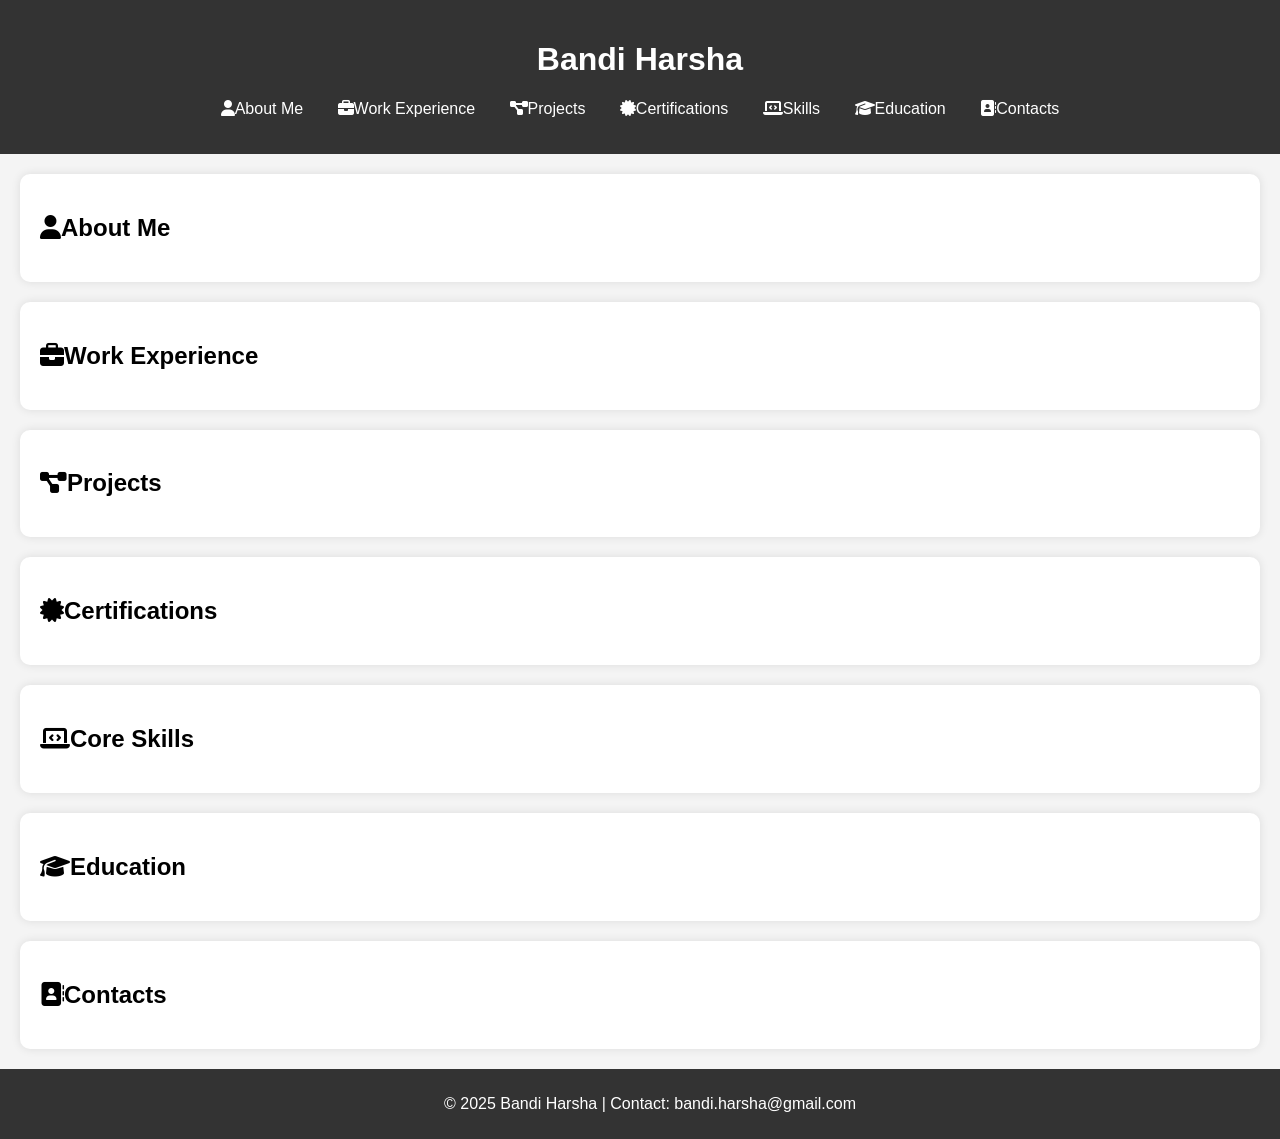
<file: index.html>
<!DOCTYPE html>
<html lang="en">
<head>
    <meta charset="UTF-8">
    <meta name="viewport" content="width=device-width, initial-scale=1.0">
    <title>My Portfolio</title>
    <link rel="stylesheet" href="styles.css">
	<link rel="stylesheet" href="https://cdnjs.cloudflare.com/ajax/libs/font-awesome/6.5.1/css/all.min.css">

    <style>
        body {
            font-family: Arial, sans-serif;
            margin: 0;
            padding: 0;
            background-color: #f4f4f4;
        }
        header {
            background: #333;
            color: white;
            padding: 20px;
            text-align: center;
        }
        nav ul {
            list-style: none;
            padding: 0;
        }
        nav ul li {
            display: inline;
            margin: 0 15px;
        }
        nav ul li a {
            color: white;
            text-decoration: none;
        }
        section {
            padding: 20px;
            margin: 20px;
            background: white;
            border-radius: 10px;
            box-shadow: 0 0 10px rgba(0,0,0,0.1);
            cursor: pointer;
            transition: all 0.3s ease-in-out;
        }
        .content {
            display: none;
            padding-top: 10px;
        }
        .active .content {
            display: block;
        }
        footer {
            text-align: center;
            padding: 10px;
            background: #333;
            color: white;
            position: relative;
            bottom: 0;
            width: 100%;
        }
    </style>
</head>
<body>
    <header>
        <h1>Bandi Harsha</h1>
        <nav>
            <ul>
               <li><a href="#about"><i class="fas fa-user icon"></i>About Me</a></li>
                <li><a href="#experience"><i class="fas fa-briefcase icon"></i>Work Experience</a></li>
                <li><a href="#projects"><i class="fas fa-project-diagram icon"></i>Projects</a></li>
                <li><a href="#certifications"><i class="fas fa-certificate icon"></i>Certifications</a></li>
                <li><a href="#skills"><i class="fas fa-laptop-code icon"></i>Skills</a></li>
                <li><a href="#education"><i class="fas fa-graduation-cap icon"></i>Education</a></li>
		<li><a href="#contacts"><i class="fas fa-address-book icon"></i>Contacts</a></li>
            </ul>
        </nav>
    </header>
    
    <section id="about" onclick="toggleSection(this)">
        <h2><i class="fas fa-user icon"></i>About Me</h2>
        <div class="content">
            <p>Proficient in data visualization and data analytics, with experience using Tableau/Power BI to create dashboards and reports. 
			Strong SQL skills with a solid understanding of database management and advanced proficiency in Excel. Ability to mine, evaluate, and 
			visualize data to uncover actionable insights that enhance business performance.</p><p> Excellent verbal and written communication skills for 
			conveying complex ideas to diverse audiences. Adaptable and versatile in collaborative work and engaging with customers and suppliers. </p><p>
			Experienced in implementing Extract, Transform, Load (ETL) processes using tools like Talend to enhance data quality. Programming skills 
			in Python, SQL, Java and C#, with experience in MVC, .NET, WCF, and WPF. Hands-on experience with relational databases such as PostgreSQL 
			and MySQL, including data modelling and query optimization. Skilled in creating interactive dashboards and visualizations using Tableau 
			and Power BI. Familiar with cloud technologies, including AWS (S3, Redshift) and Azure (Data Lake, Data Factory) and cloud architecture. </p><p>
			Familiar to analyze data in customer segmentation to drive personalized marketing campaigns. Understanding of DevOps practices, including 
			CI/CD pipelines for automating deployment processes. Proficient in HTML and version control using Git for Team-Oriented development.</p><p>
			Basic experience with containerization technologies like Docker for application deployment. Applied knowledge of marketing metrics to analyze 
			customer behaviour, trends and market opportunities. Used New Technologies for predictive modelling, resulting in substantial decrease in 
			forecasting errors and maintained a professional attitude while collaborating with various teams to analyze and interpret complex data sets. 
 
</p>
        </div>
    </section>
    
    <section id="experience" onclick="toggleSection(this)">
        <h2><i class="fas fa-briefcase icon"></i>Work Experience</h2>
        <div class="content">
            <p>Data Analyst at Wipro Technologies  Jun 2023 - Present</p>
			<p>As a Data Analyst at Wipro Technologies, I developed interactive Tableau dashboards and executed complex Query writings in Azure SQL Database. 
			I utilized advanced Excel for analysis, collaborated with teams to meet business requirements, and ensured data quality in reporting processes.</p>
			<p>Responsibilities:</p>
			<ul>
	<li>Developed and maintained interactive dashboards using Tableau to communicate insights and findings to stakeholders, enhancing business decision-making processes
	<li>Streamlined data analysis by writing efficient SQL queries in PostgreSQL, which helped speed up report generation and improved decision-making for the team.
	<li>Built automated data pipelines using SSIS, making it easier to pull in data from various sources and load it into our PostgreSQL database where we can save time and reduce errors.
	<li>Created and managed reports with SSRS, providing clear and actionable insights to stakeholders, ensuring everyone stayed on top of key business metrics.
	<li>Leveraged SDLC methodologies to manage data-related projects from initiation to closure, ensuring timely completion and quality standards.
	<li>Implemented CRM tools to enhance data collection, processing, and analysis that boosted overall business performance.
	<li>Developed and implemented efficient algorithms for data analysis, significantly improving productivity.
	<li>Used advanced SQL queries to manipulate and extract data from the Data Warehouse, enhancing the quality of business insights and decision-making.
	<li>Utilized Kafka for streamlining and managing large sets of data, enhancing productivity in data analysis tasks.
	<li>Performed comprehensive Requirements Analysis to optimize data management strategies, resulting in streamlined operations and enhanced data quality.
	<li>Used Business Objects to optimize data extraction, reporting, and analysis, boosting overall efficiency.
	<li>Designed and implemented data quality checks to ensure the accuracy and Data integrity used.
	<li>Created and maintained dynamic PowerPoint presentations that visualized complex data sets for quarterly review meetings.
	<li>Provided expertise in information management to improve data processing, storage, and retrieval.
	<li>Utilized Microsoft Excel to efficiently organize, analyze and interpret large data sets for actionable insights.
	<li>Integrated Jira with business intelligence tools to automate reporting processes and enhance data visibility across the organization.
	<li>Leveraged CI/CD methodologies to streamline and automate data quality checks and validation procedures, enhancing overall project efficiency as a Data Analyst.
	<li>Enhanced business procedures by applying strong problem-solving skills to optimize complex data analyze.
	<li>Applied Optimization Analytics techniques to forecast trends and inform strategic direction.
</ul>
Environment: Tableau, Azure SQL Database, PostgreSQL, Kafka, JIRA, CI/CD, SSIS, SSRS, MS Office Suite, Excel (advanced functionalities), Data Quality tools, Data Mining techniques, Agile methodologies, Git, Python, Data Visualization tools.

			
        </div>
    </section>
    
    <section id="projects" onclick="toggleSection(this)">
      <h2><i class="fas fa-project-diagram icon"></i>Projects</h2>
    <div class="content">
        <h3>House Price Prediction</h3>
        <p>Developed a machine learning model to predict real-time house prices...</p>
       
    </div>
    
    <div class="content">
        <h3>Integrated Health Care</h3>
        <p>A web application where personalized health records are stored in the cloud...</p>
        <a href="ihc.pdf" target="_blank">📄 View Project Report (PDF)</a>
    </div>
    </section>
    
    <section id="certifications" onclick="toggleSection(this)">
        <h2><i class="fas fa-certificate icon"></i>Certifications</h2>
        <div class="content">
		<ul>
            <li>	Microsoft Certified Azure Fundamentals AZ900
 <li>Microsoft Certified Database Administrator Associate 
 <li>Joy of Learning Python by IITM
 </ul>

        </div>
    </section>
    
    <section id="skills" onclick="toggleSection(this)">
        <h2><i class="fas fa-laptop-code icon"></i>Core Skills</h2>
        <div class="content">
            
			<ul>	

<li>Programming Languages: Python, SQL, Java, C#, PowerShell
<li>	Data Visualization Tools: Tableau, Power BI
<li>Web Development Frameworks: HTML, MVC, .NET, WCF, WPF
<li>	Databases: PostgreSQL, MySQL, SQL Server, Snowflake
<li>	Cloud Technologies: Azure, AWS, GCP
<li>Data Integration Tools: ETL processes, Talend, SSIS, Kafka
<li>Development Tools: Git, Docker, Kubernetes, CI/CD pipelines
<li>	Project Management Tools: JIRA, Jenkins
<li>	Methodologies: Agile (Scrum, Kanban)
<li>	Data Mining Tools: Data mining techniques (clustering, classification, regression), SAS Enterprise Miner
<li>	Productivity Tools: MS Office Suite (Word, PowerPoint, Outlook), Excel (advanced features like PivotTables, VLOOKUP, Power Query)

</ul>
        </div>
    </section>
    
    <section id="education" onclick="toggleSection(this)">
        <h2><i class="fas fa-graduation-cap icon"></i>Education</h2>
        <div class="content">
		<ul>
		
<li> University of Memphis	Aug 2021 - May 2023
Master of Information Systems
 
<li>JNTUH	Jul 2016 - Mar 2021
Bachelors | Information Technology
</ul>

        </div>
    </section>
	
	
<section id="contacts" onclick="toggleSection(this)">
        <h2><i class="fas fa-address-book icon"></i>Contacts</h2>
        <div class="content">
		<ul>
		
<li> Email: bandi.harsha@gmail.com
 

</ul>

        </div>
    </section>
    
    <footer>
        <p>&copy; 2025 Bandi Harsha | Contact: bandi.harsha@gmail.com</p>
    </footer>
    
    <script>
        function toggleSection(section) {
            let sections = document.querySelectorAll("section");
            sections.forEach(sec => {
                if (sec !== section) {
                    sec.classList.remove("active");
                }
            });
            section.classList.toggle("active");
        }
    </script>
</body>
</html>
</file>
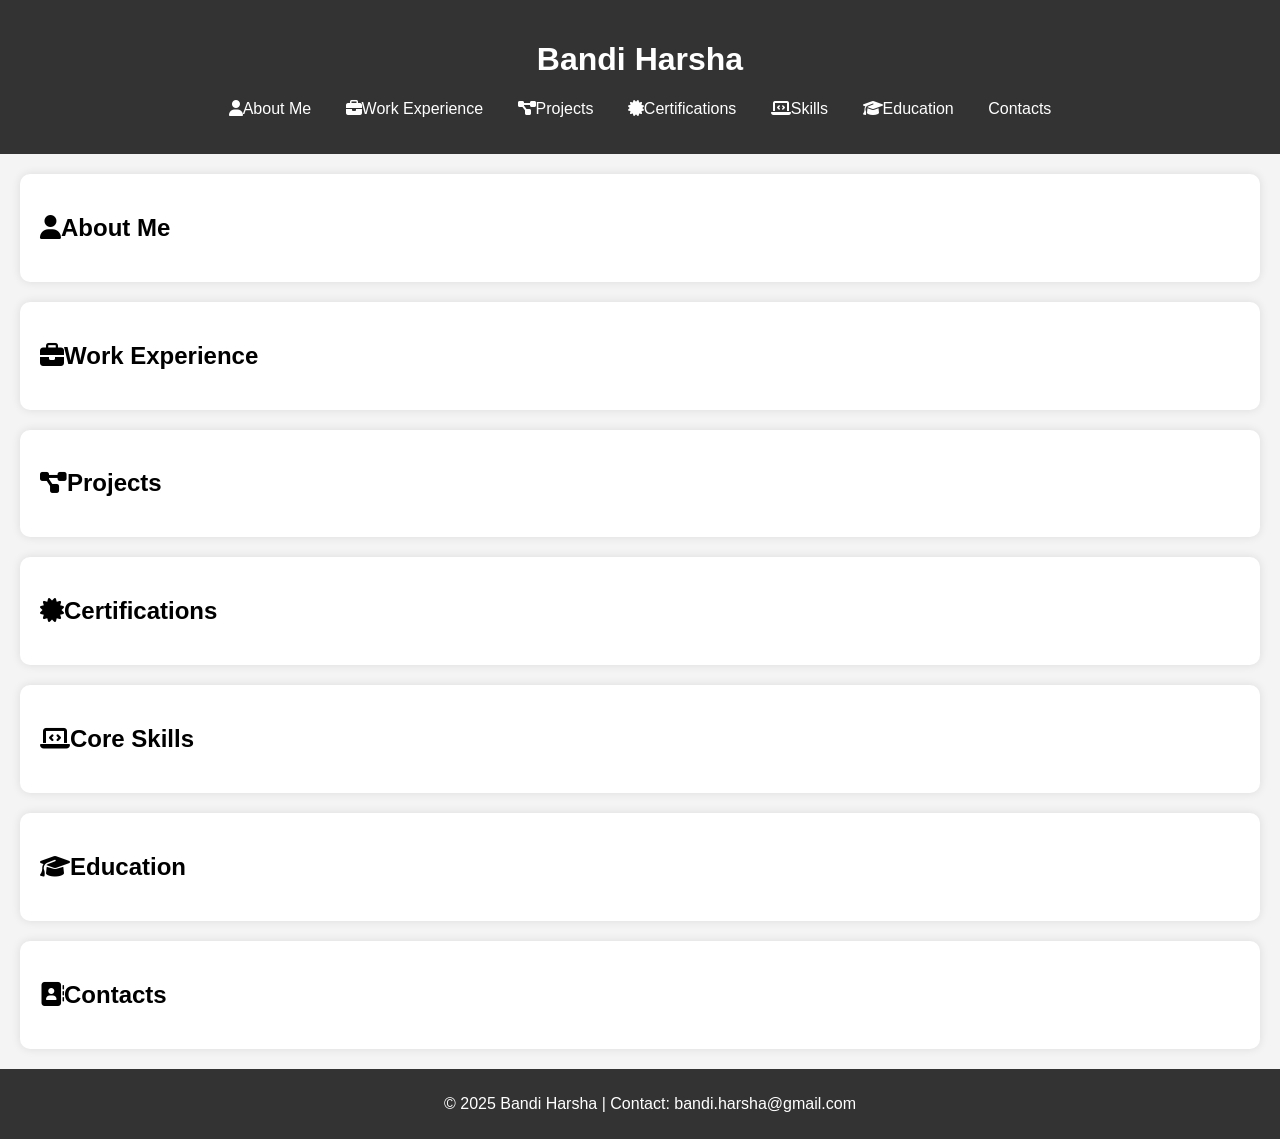
<file: portfolio.html>
<!DOCTYPE html>
<html lang="en">
<head>
    <meta charset="UTF-8">
    <meta name="viewport" content="width=device-width, initial-scale=1.0">
    <title>My Portfolio</title>
    <link rel="stylesheet" href="styles.css">
	<link rel="stylesheet" href="https://cdnjs.cloudflare.com/ajax/libs/font-awesome/6.5.1/css/all.min.css">

    <style>
        body {
            font-family: Arial, sans-serif;
            margin: 0;
            padding: 0;
            background-color: #f4f4f4;
        }
        header {
            background: #333;
            color: white;
            padding: 20px;
            text-align: center;
        }
        nav ul {
            list-style: none;
            padding: 0;
        }
        nav ul li {
            display: inline;
            margin: 0 15px;
        }
        nav ul li a {
            color: white;
            text-decoration: none;
        }
        section {
            padding: 20px;
            margin: 20px;
            background: white;
            border-radius: 10px;
            box-shadow: 0 0 10px rgba(0,0,0,0.1);
            cursor: pointer;
            transition: all 0.3s ease-in-out;
        }
        .content {
            display: none;
            padding-top: 10px;
        }
        .active .content {
            display: block;
        }
        footer {
            text-align: center;
            padding: 10px;
            background: #333;
            color: white;
            position: relative;
            bottom: 0;
            width: 100%;
        }
    </style>
</head>
<body>
    <header>
        <h1>Bandi Harsha</h1>
        <nav>
            <ul>
               <li><a href="#about"><i class="fas fa-user icon"></i>About Me</a></li>
                <li><a href="#experience"><i class="fas fa-briefcase icon"></i>Work Experience</a></li>
                <li><a href="#projects"><i class="fas fa-project-diagram icon"></i>Projects</a></li>
                <li><a href="#certifications"><i class="fas fa-certificate icon"></i>Certifications</a></li>
                <li><a href="#skills"><i class="fas fa-laptop-code icon"></i>Skills</a></li>
                <li><a href="#education"><i class="fas fa-graduation-cap icon"></i>Education</a></li>
				<li><a href="#contacts"><i class="fas fa-contacts-cap icon"></i>Contacts</a></li>
            </ul>
        </nav>
    </header>
    
    <section id="about" onclick="toggleSection(this)">
        <h2><i class="fas fa-user icon"></i>About Me</h2>
        <div class="content">
            <p>Proficient in data visualization and data analytics, with experience using Tableau/Power BI to create dashboards and reports. 
			Strong SQL skills with a solid understanding of database management and advanced proficiency in Excel. Ability to mine, evaluate, and 
			visualize data to uncover actionable insights that enhance business performance.</p><p> Excellent verbal and written communication skills for 
			conveying complex ideas to diverse audiences. Adaptable and versatile in collaborative work and engaging with customers and suppliers. </p><p>
			Experienced in implementing Extract, Transform, Load (ETL) processes using tools like Talend to enhance data quality. Programming skills 
			in Python, SQL, Java and C#, with experience in MVC, .NET, WCF, and WPF. Hands-on experience with relational databases such as PostgreSQL 
			and MySQL, including data modelling and query optimization. Skilled in creating interactive dashboards and visualizations using Tableau 
			and Power BI. Familiar with cloud technologies, including AWS (S3, Redshift) and Azure (Data Lake, Data Factory) and cloud architecture. </p><p>
			Familiar to analyze data in customer segmentation to drive personalized marketing campaigns. Understanding of DevOps practices, including 
			CI/CD pipelines for automating deployment processes. Proficient in HTML and version control using Git for Team-Oriented development.</p><p>
			Basic experience with containerization technologies like Docker for application deployment. Applied knowledge of marketing metrics to analyze 
			customer behaviour, trends and market opportunities. Used New Technologies for predictive modelling, resulting in substantial decrease in 
			forecasting errors and maintained a professional attitude while collaborating with various teams to analyze and interpret complex data sets. 
 
</p>
        </div>
    </section>
    
    <section id="experience" onclick="toggleSection(this)">
        <h2><i class="fas fa-briefcase icon"></i>Work Experience</h2>
        <div class="content">
            <p>Data Analyst at Wipro Technologies  Jun 2023 - Present</p>
			<p>As a Data Analyst at Wipro Technologies, I developed interactive Tableau dashboards and executed complex Query writings in Azure SQL Database. 
			I utilized advanced Excel for analysis, collaborated with teams to meet business requirements, and ensured data quality in reporting processes.</p>
			<p>Responsibilities:</p>
			<ul>
	<li>Developed and maintained interactive dashboards using Tableau to communicate insights and findings to stakeholders, enhancing business decision-making processes
	<li>Streamlined data analysis by writing efficient SQL queries in PostgreSQL, which helped speed up report generation and improved decision-making for the team.
	<li>Built automated data pipelines using SSIS, making it easier to pull in data from various sources and load it into our PostgreSQL database where we can save time and reduce errors.
	<li>Created and managed reports with SSRS, providing clear and actionable insights to stakeholders, ensuring everyone stayed on top of key business metrics.
	<li>Leveraged SDLC methodologies to manage data-related projects from initiation to closure, ensuring timely completion and quality standards.
	<li>Implemented CRM tools to enhance data collection, processing, and analysis that boosted overall business performance.
	<li>Developed and implemented efficient algorithms for data analysis, significantly improving productivity.
	<li>Used advanced SQL queries to manipulate and extract data from the Data Warehouse, enhancing the quality of business insights and decision-making.
	<li>Utilized Kafka for streamlining and managing large sets of data, enhancing productivity in data analysis tasks.
	<li>Performed comprehensive Requirements Analysis to optimize data management strategies, resulting in streamlined operations and enhanced data quality.
	<li>Used Business Objects to optimize data extraction, reporting, and analysis, boosting overall efficiency.
	<li>Designed and implemented data quality checks to ensure the accuracy and Data integrity used.
	<li>Created and maintained dynamic PowerPoint presentations that visualized complex data sets for quarterly review meetings.
	<li>Provided expertise in information management to improve data processing, storage, and retrieval.
	<li>Utilized Microsoft Excel to efficiently organize, analyze and interpret large data sets for actionable insights.
	<li>Integrated Jira with business intelligence tools to automate reporting processes and enhance data visibility across the organization.
	<li>Leveraged CI/CD methodologies to streamline and automate data quality checks and validation procedures, enhancing overall project efficiency as a Data Analyst.
	<li>Enhanced business procedures by applying strong problem-solving skills to optimize complex data analyze.
	<li>Applied Optimization Analytics techniques to forecast trends and inform strategic direction.
</ul>
Environment: Tableau, Azure SQL Database, PostgreSQL, Kafka, JIRA, CI/CD, SSIS, SSRS, MS Office Suite, Excel (advanced functionalities), Data Quality tools, Data Mining techniques, Agile methodologies, Git, Python, Data Visualization tools.

			
        </div>
    </section>
    
    <section id="projects" onclick="toggleSection(this)">
      <h2><i class="fas fa-project-diagram icon"></i>Projects</h2>
    <div class="content">
        <h3>House Price Prediction</h3>
        <p>Developed a machine learning model to predict real-time house prices...</p>
        <a href="intro.pdf" target="_blank">📄 View Project Report (PDF)</a>
    </div>
    
    <div class="content">
        <h3>Integrated Health Care</h3>
        <p>A web application where personalized health records are stored in the cloud...</p>
        <a href="ihc.pdf" target="_blank">📄 View Project Report (PDF)</a>
    </div>
    </section>
    
    <section id="certifications" onclick="toggleSection(this)">
        <h2><i class="fas fa-certificate icon"></i>Certifications</h2>
        <div class="content">
		<ul>
            <li>	Microsoft Certified Azure Fundamentals AZ900
 <li>Microsoft Certified Database Administrator Associate 
 <li>Joy of Learning Python by IITM
 </ul>

        </div>
    </section>
    
    <section id="skills" onclick="toggleSection(this)">
        <h2><i class="fas fa-laptop-code icon"></i>Core Skills</h2>
        <div class="content">
            
			<ul>	

<li>Programming Languages: Python, SQL, Java, C#, PowerShell
<li>	Data Visualization Tools: Tableau, Power BI
<li>Web Development Frameworks: HTML, MVC, .NET, WCF, WPF
<li>	Databases: PostgreSQL, MySQL, SQL Server, Snowflake
<li>	Cloud Technologies: Azure, AWS, GCP
<li>Data Integration Tools: ETL processes, Talend, SSIS, Kafka
<li>Development Tools: Git, Docker, Kubernetes, CI/CD pipelines
<li>	Project Management Tools: JIRA, Jenkins
<li>	Methodologies: Agile (Scrum, Kanban)
<li>	Data Mining Tools: Data mining techniques (clustering, classification, regression), SAS Enterprise Miner
<li>	Productivity Tools: MS Office Suite (Word, PowerPoint, Outlook), Excel (advanced features like PivotTables, VLOOKUP, Power Query)

</ul>
        </div>
    </section>
    
    <section id="education" onclick="toggleSection(this)">
        <h2><i class="fas fa-graduation-cap icon"></i>Education</h2>
        <div class="content">
		<ul>
		
<li> University of Memphis	Aug 2021 - May 2023
Master of Information Systems
 
<li>JNTUH	Jul 2016 - Mar 2021
Bachelors | Information Technology
</ul>

        </div>
    </section>
	
	
<section id="contacts" onclick="toggleSection(this)">
        <h2><i class="fas fa-address-book icon"></i>Contacts</h2>
        <div class="content">
		<ul>
		
<li> Email: bandi.harsha@gmail.com
 

</ul>

        </div>
    </section>
    
    <footer>
        <p>&copy; 2025 Bandi Harsha | Contact: bandi.harsha@gmail.com</p>
    </footer>
    
    <script>
        function toggleSection(section) {
            let sections = document.querySelectorAll("section");
            sections.forEach(sec => {
                if (sec !== section) {
                    sec.classList.remove("active");
                }
            });
            section.classList.toggle("active");
        }
    </script>
</body>
</html>
</file>
<file: styles.css>
/* Header Section */
.navbar {
    display: flex;
    justify-content: center;
    margin-bottom: 20px;
}

.navbar ul {
    list-style-type: none;
    display: flex;
}

.navbar li {
    margin-right: 30px;
}

.navbar a {
    text-decoration: none;
    color: #2c3e50;
    font-size: 1.2rem;
}

.navbar a:hover {
    color: #3498db;
}

/* About Me Section */
.about {
    background-color: #ecf0f1;
    padding: 50px 0;
}

.about h2 {
    text-align: center;
    font-size: 2.5rem;
    margin-bottom: 30px;
}

.about-content {
    display: flex;
    align-items: center;
    justify-content: center;
}

.about-img {
    width: 150px;
    height: 150px;
    border-radius: 50%;
    margin-right: 20px;
}

.about p {
    font-size: 1.1rem;
    max-width: 600px;
    text-align: center;
}

/* Certifications Section */
.certifications {
    padding: 50px 0;
    background-color: #f4f4f4;
}

.certifications h2 {
    text-align: center;
    font-size: 2.5rem;
    margin-bottom: 30px;
}

.certifications-grid {
    display: grid;
    grid-template-columns: repeat(auto-fill, minmax(200px, 1fr));
    gap: 20px;
    text-align: center;
}

.cert-card {
    background-color: #fff;
    padding: 20px;
    border-radius: 8px;
    box-shadow: 0 2px 5px rgba(0, 0, 0, 0.1);
}

.cert-card img {
    width: 100%;
    height: auto;
    border-radius: 8px;
}

.cert-card p {
    margin-top: 10px;
}

/* Projects Section */
.projects {
    background-color: #fff;
    padding: 50px 0;
}

.projects h2 {
    text-align: center;
    font-size: 2.5rem;
    margin-bottom: 30px;
}

.projects-gallery {
    display: grid;
    grid-template-columns: repeat(auto-fill, minmax(250px, 1fr));
    gap: 30px;
    text-align: center;
}

.project-card {
    background-color: #f4f4f4;
    padding: 20px;
    border-radius: 8px;
    box-shadow: 0 2px 5px rgba(0, 0, 0, 0.1);
}

.project-card img {
    width: 100%;
    height: auto;
    border-radius: 8px;
}

.project-card h3 {
    margin-top: 10px;
    font-size: 1.6rem;
}

.project-card p {
    margin-top: 10px;
    font-size: 1rem;
}

.project-card a {
    display: inline-block;
    margin-top: 15px;
    padding: 10px 20px;
    background-color: #3498db;
    color: #fff;
    text-decoration: none;
    border-radius: 5px;
}

.project-card a:hover {
    background-color: #2980b9;
}
</file>
